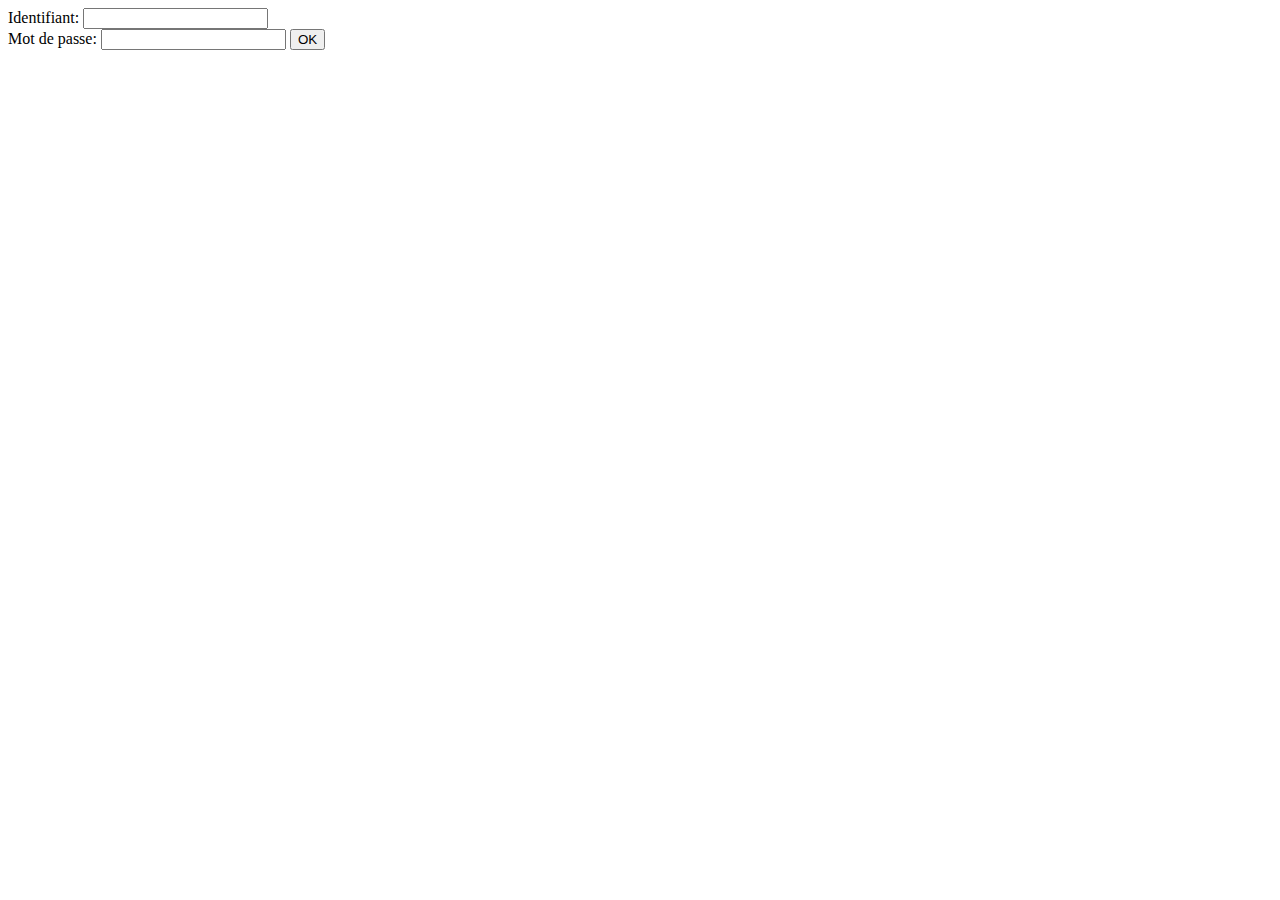
<file: day04/ex01/index.html>
<html>
    <body>
        <form method="POST" action="create.php">
            Identifiant: <input type="text" name="login" required/>
        </br>
        Mot de passe: <input type="password" name="passwd" required/>
        <input type="submit" name="submit" value="OK"/>
        </form>
    </body>
</html>
</file>
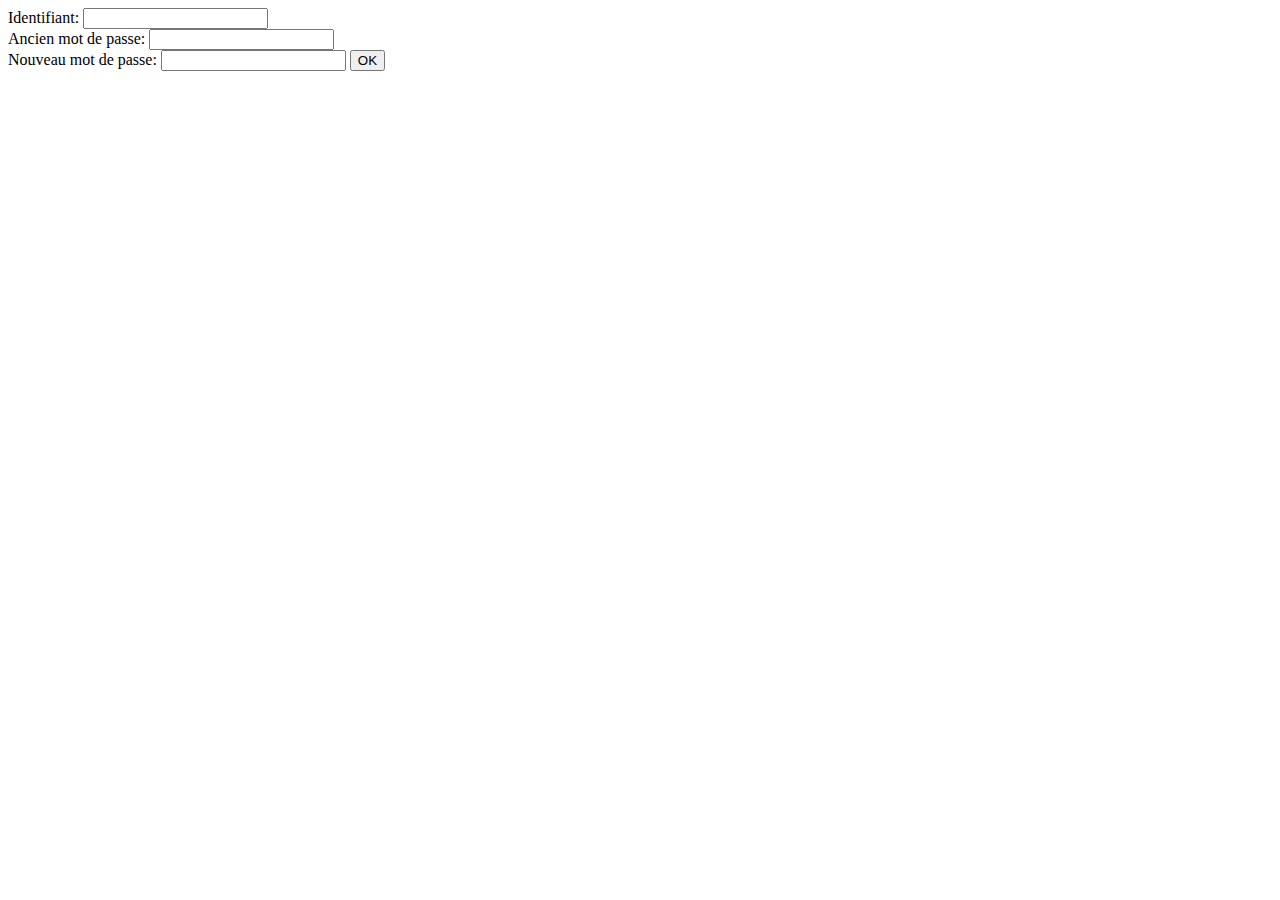
<file: day04/ex02/index.html>
<html>
    <body>
        <form method="POST" action="modif.php">
            Identifiant: <input type="text" name="login" required/>
            </br>
            Ancien mot de passe: <input type="password" name="oldpw" required/>
            </br>
            Nouveau mot de passe: <input type="password" name="newpw" required/>
            <input type="submit" name="submit" value="OK"/>
        </form>
    </body>
</html>
</file>
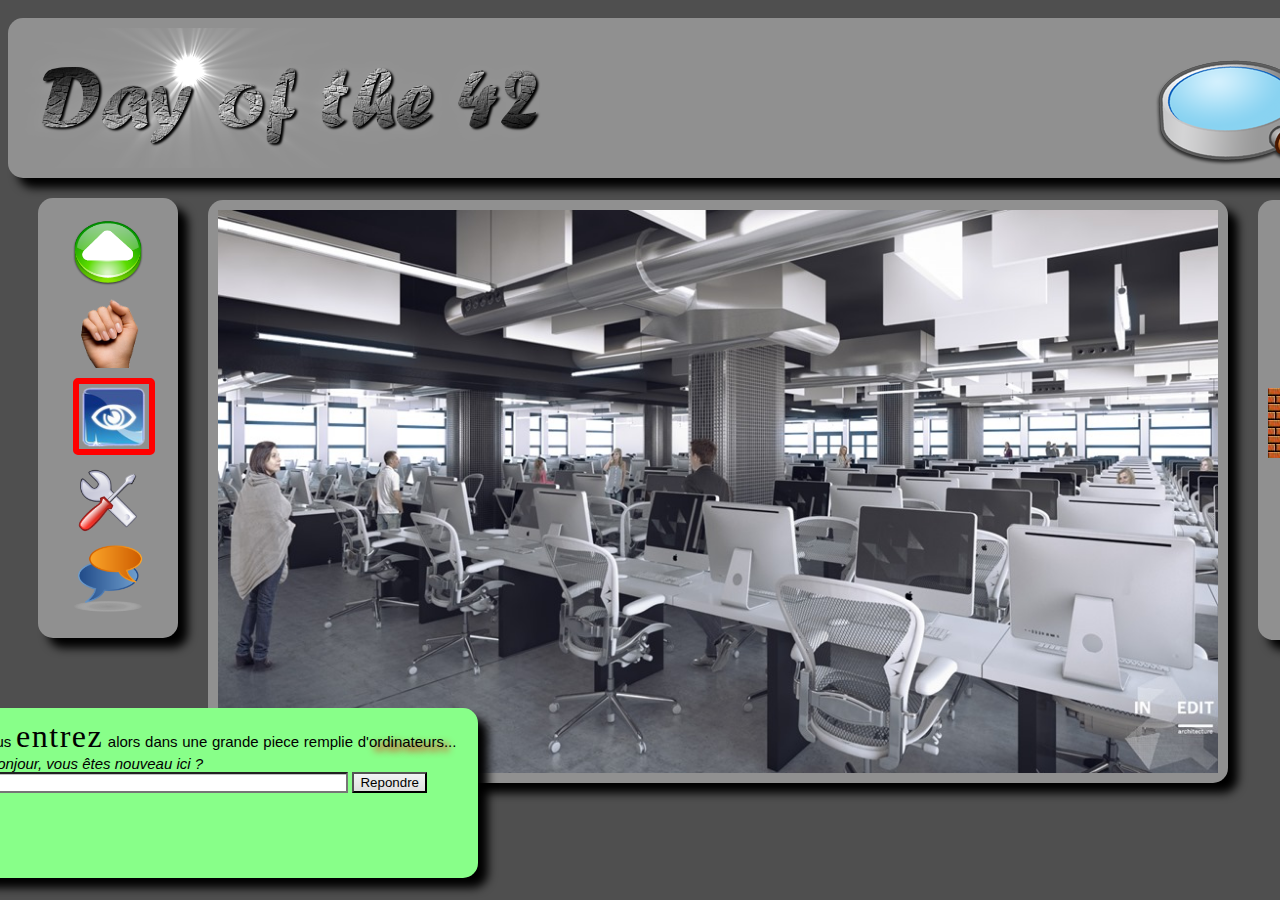
<file: day00/ex02/doft.html>
<html>
    <head>
        <title>Day of the 42</title>
        <link rel="stylesheet" type="text/css" href="doft.css">
        <meta charset="utf-8"/>
    </head>
    <body>
        <div class="wrapper ">
            <div class="header shadow radius">
                <img src="resources/day_of_the_42.png" class="header_img"/>
                <div class="header_r">
                    <img src="resources/loupe.png" class="loupe" title="loupe"/>
                    <a href="https://www.relaischateaux.com"><img src="resources/close.gif" class="close" title="Déconnecter"/></a>
                    <a href="http://www.disney.com/"><img src="resources/reload.png" class="reload" title="Recommencer au début"/></a>
                </div>
            </div>
            
            <div class="section">
                    <div class="left shadow radius">
                            <img src="resources/arrow.png"  title="Avancer" alt="Avancer"/>
                            <img src="resources/main.png"  title="Prendre" alt="Prendre"/>
                            <img src="resources/oeil.png" class="oeil" title="Regarder" alt="Regarder"/>
                            <img src="resources/outil.png" title="Utiliser" alt="Utiliser"/>
                            <img src="resources/chat-icon.png" title="Parler" alt="Parler"/>
                        </div>

                    <div class="middle shadow radius">
                        <img src="resources/cluster.jpg" usemap="#image-map" class="cluster"/>
                        <map name="image-map">
                            <area alt="Ikea" href="https://www.ikea.com" coords="467,547,308,318" shape="rect">
                            <area alt="Apple" href="https://www.apple.com" coords="1008,483,800,320" shape="rect">
                        </map>
                    </div>
            
                    <div class="right shadow radius">
                            <img src="resources/book.png" class="normal_r" title="book"/>
                            <img src="resources/towel.png" class="normal_r" title="towel"/>
                            <div class="brick" title="brick"> </div>
                    </div>
                    <div class="greenbox shadow radius">
                            <span class="text1">Vous <span class="entrer">entrez</span> alors dans une grande piece remplie d'<span class="ordi">ordinateurs</span>...</span>
                            <br>
                            <span class="text2">- Bonjour, vous êtes nouveau ici ?</span><br>
                            <input type="text" class="input"/>
                            <input type="submit" value="Repondre" class="button"/>
                        </div>
            </div>
    </body>
</html>
</file>
<file: day00/ex02/doft.css>
body {
    background-color: #4f4f4f;
}
.wrapper {
    padding-top: 10px;
	width: 1420px;
	margin: 0 auto;
	position: relative;
}

.shadow { box-shadow: 10px 10px 10px black;}
.radius {border-radius: 15px;}

.header {
    background-color:#909090;
    padding-top: 10px;
	padding-bottom: 10px;
    height: 140px;
    display : block;
   
}
.header_img {
    margin: 0;
    height: 100%;
    padding-left: 10px;
}

.header_r {
    position: relative;
    float:right;
    width: 286px;
}

.loupe {
    height: auto;
    margin-top: 25px;
}

.reload {
   height:auto;
   width: 20px;
   float: right;
   margin-right: 10px;
}

.close {
    height: auto;
    width: 20px; 
    position: absolute;
    margin-right: 10px;
    bottom: 30px;
    right: 0px;
}

.section{
	margin-top: 20px;
    padding-left: 30px;
    padding-right: 30px;
}

.section div{
	background-color: #909090;
	float: left;
}

.middle {
	width: 1020px;
    margin-left: 30px;
    margin-right: 30px;
}

.cluster {
    width : 1000px;
    margin: 10px 10px 10px 10px;
}

.left {
    width: 105px;
    height: 400px;
    padding-left: 35px;
	padding-bottom: 20px;
    padding-top: 20px;
}

.right {
    width: 130px;
    height: 400px;
    padding-left: 10px;
	padding-bottom: 20px;
    padding-top: 20px;
}

.left img{
    width: 70px;
    margin-bottom: 10px;
}

.normal_r{
    width: 70px;
    margin-bottom: 10px;
    padding-left: 25px;
}

.brick {
    background: repeat url('resources/brick.jpg');
    width: 120px;
    height: 70px;
    margin-bottom: 10px;
}

.greenbox {
    background-color:#88ff89 !important;
    width: 500px;
    height: 160px;
    padding-left: 10px;
    padding-top: 10px;
    position: absolute;
    top: 700px;
    left: -40px;
    font-family: Verdana, Geneva, Tahoma, sans-serif
}

.text1 {
    font-size: 15px;
    word-spacing: 0.5px;
}

.entrer{
    font-size: 32px;
    font-family:  Times, serif;
    letter-spacing: 1.5px;
}

.text2{
    font-size: 15px;
    font-style: italic;
}

.ordi{
    text-shadow: 5px 4px 7px red;
}

.input {
    width: 370px;
    -webkit-appearance: textfield;
    box-shadow: 0.5px 0.5px 0.5px grey inset;
}

.button{
    -webkit-appearance: square-button;
    background-image: -webkit-linear-gradient(top, #f2f4f4, #dfe0df);
}

.oeil {
    border: 6px solid red;
    border-radius: 5px;
}
</file>
